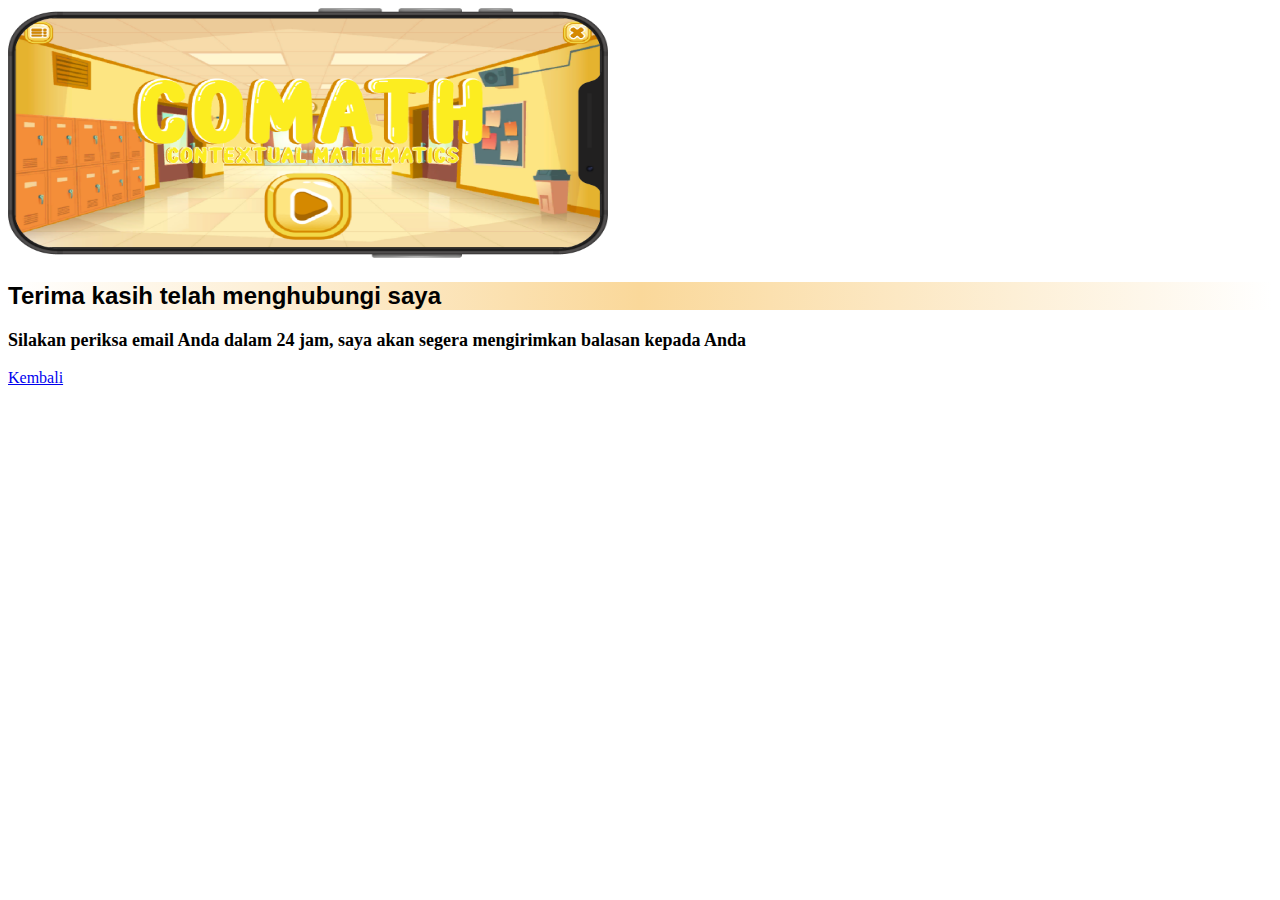
<file: index.html>
<!doctype html>
<html lang="en">
    <head>
        <!-- Required meta tags -->
        <meta charset="utf-8">
        <meta name="viewport" content="width=device-width, initial-scale=1">

        <!-- Bootstrap CSS -->
        <link href="https://cdn.jsdelivr.net/npm/bootstrap@5.0.2/dist/css/bootstrap.min.css" rel="stylesheet" integrity="sha384-EVSTQN3/azprG1Anm3QDgpJLIm9Nao0Yz1ztcQTwFspd3yD65VohhpuuCOmLASjC" crossorigin="anonymous">
        <link
        rel="stylesheet"
        href="https://pro.fontawesome.com/releases/v5.10.0/css/all.css"
        integrity="sha384-AYmEC3Yw5cVb3ZcuHtOA93w35dYTsvhLPVnYs9eStHfGJvOvKxVfELGroGkvsg+p"
        crossorigin="anonymous">
        <link rel="stylesheet" href="style.css">

        <title>Terimakasih</title>
    </head>
    <body>
        <!-- banner -->
        <div class="container-fluid folbck">
            <div class="container">
                <div class="container text-center pt-5 pb-1"> 
                    <div class="clearfix pt-5 col-lg-6 offset-lg-3">
                        <img src="image/gdfdgd.png" class="d-block w-100 mb-3 crop-img img-fluid" width="600"  height="250">
                    </div>
                    <h2 class="display-3 rounded-circle">Terima kasih telah menghubungi saya</h2>
                    <p class="mb-8 leading-relaxed">Silakan periksa email Anda dalam 24 jam, saya akan segera mengirimkan balasan kepada Anda</p>
                    <div class="flex justify-center">
                        <a href="https://luqmannurhakim.github.io/COMATH-MediaPembelajaranDigital.github.io/" class="btn btn-danger btn-lg"
                        >
                            Kembali
                        </a>
                    </div>
                </div>
            </div>
        </div>
        <script src="https://cdn.jsdelivr.net/npm/bootstrap@5.0.2/dist/js/bootstrap.bundle.min.js" integrity="sha384-MrcW6ZMFYlzcLA8Nl+NtUVF0sA7MsXsP1UyJoMp4YLEuNSfAP+JcXn/tWtIaxVXM" crossorigin="anonymous"></script>
        <script src="script.js"></script>
    </body>
</html>
</file>
<file: style.css>
.banner {
	background: url(image/background.png) no-repeat center center;
	background-size: cover;
	padding-top: 8%;
	padding-bottom: 1%;
	color: rgb(197, 95, 0);
}
.Fitur {
	background: linear-gradient(to right, white, rgb(250, 216, 154),white);
	background-size: cover;
	padding-top: 1%;
	padding-bottom: 1%;
}
.navbar {
	background: linear-gradient(to right, white, rgb(250, 216, 154));
	font-family: Cambria, Cochin, Georgia, Times, 'Times New Roman', serif;
	font-size: 125%;
	font-weight: bolder;
}
.display-3 {
	font-family: 'Franklin Gothic Medium', 'Arial Narrow', Arial, sans-serif;
	background: linear-gradient(to right, white, rgb(250, 216, 154),white);
}
.Video{
	background: linear-gradient(to right, white, rgb(250, 216, 154),white)no-repeat center center;
	background-size: cover;
	padding-top: 1%;
	padding-bottom: 1%;
}
.btn1{
	background: linear-gradient(to right, white, rgb(250, 216, 154),white)no-repeat center center;
}
p {
	font-family: Cambria, Cochin, Georgia, Times, 'Times New Roman', serif;
	font-size: large;
	font-weight: bolder;
}
.Profil {
	background: linear-gradient(to right, white, rgb(250, 216, 154),white)no-repeat center center;
	background-size: cover;
	padding-top: 1%;
	padding-bottom: 1%;
}
section{
	padding-top: 50%;
	padding-bottom: 50%;
}
</file>
